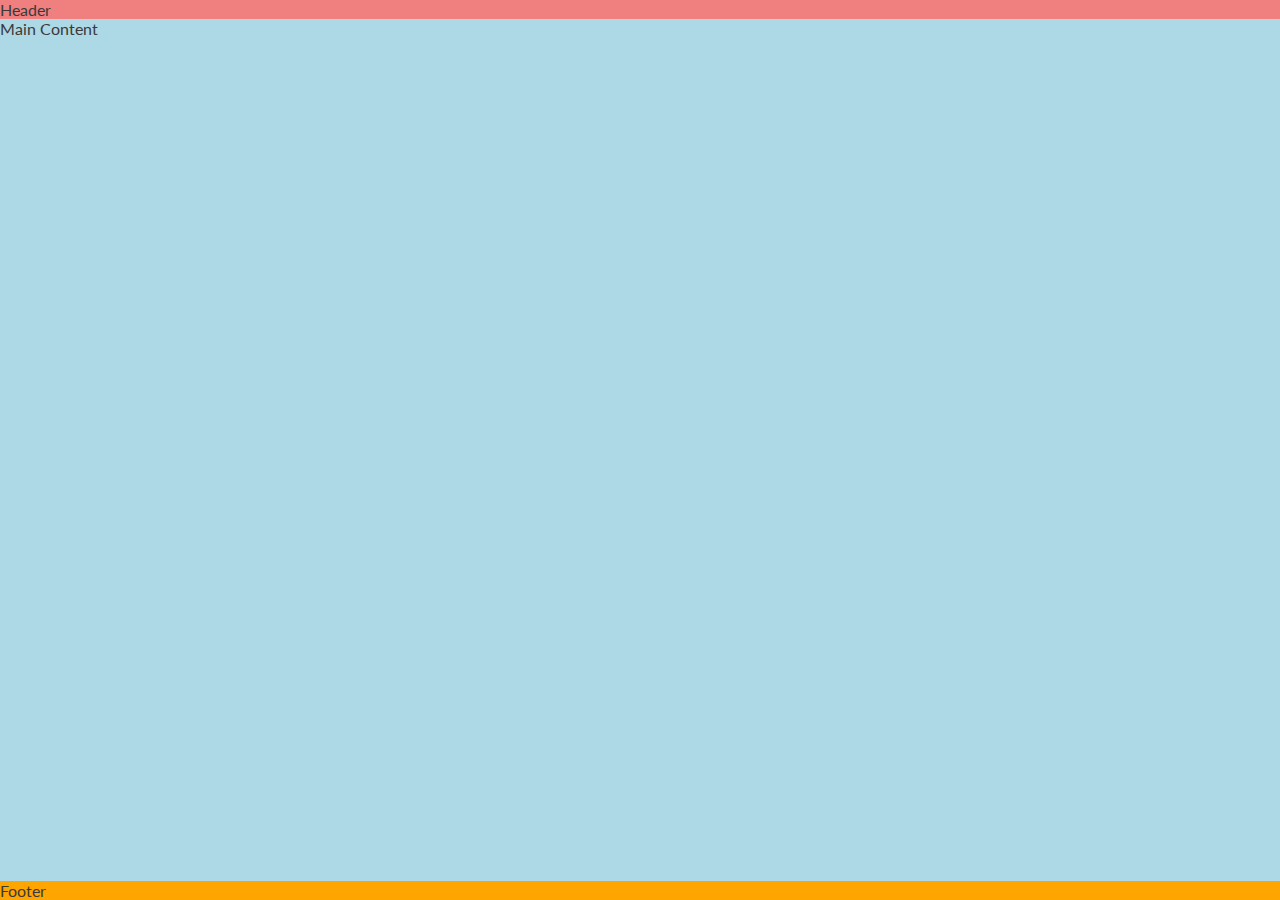
<file: index.html>
<!DOCTYPE html>
<html lang="en">

<head>
    <meta charset="UTF-8">
    <meta name="viewport" content="width=device-width, initial-scale=1.0">

    <!-- Meta tags for search engines -->
    <meta name="description"
        content="Love Running. Club for runners in Dublin, Ireland. Urban running, trail running, Dublin docklands and Phoenix Park">
    <meta name="keywords" content="love running, run, running club, runners, Ireland, Dublin, sport, exercise">
    <title>Love Running</title>

    <!-- Favicon -->
    <link rel="apple-touch-icon" sizes="180x180" href="assets/favicon/apple-touch-icon.png">
    <link rel="icon" type="image/png" sizes="32x32" href="assets/favicon/favicon-32x32.png">
    <link rel="icon" type="image/png" sizes="16x16" href="assets/favicon/favicon-16x16.png">
    <!-- Stylesheet -->
    <link rel="stylesheet" href="assets/css/style.css">
</head>

<body>

    <!-- Header -->
    <header>Header</header>
    <!-- Main content -->
    <main>Main Content</main>
    <!-- Footer -->
    <footer>Footer</footer>
</body>

</html>
</file>
<file: assets/css/style.css>
/* Google fonts import */
@import url("https://fonts.googleapis.com/css2?family=Lato:ital,wght@0,100;0,300;0,400;0,700;0,900;1,100;1,300;1,400;1,700;1,900&family=Oswald:wght@200..700&display=swap");
@import url("https://fonts.googleapis.com/css2?family=Oswald:wght@200..700&display=swap");

/* Asterisk wildcard selector to override default styles added by the browser */
* {
    padding: 0%;
    margin: 0%;
    /* when we set height/width of element it will be applied to the entire element incl. the border: */
    box-sizing: border-box;
}

/* General styles */
body {
    min-height: 100vh;
    display: flex;
    flex-direction: column;
    /* Generic project styles */
    color: #3a3a3a;
    font-family: "Lato", sans-serif;
}

/* Header */
header {
    background-color: lightcoral;
}

h1 {
    font-family: "Oswald", sans-serif;
}

/* Main content */
main {
    background-color: lightblue;
    /* make main element take up any surplus space to push the footer down */
    flex: 1 0 auto;
}
/* Footer */
footer {
    background-color: orange;
}
</file>
